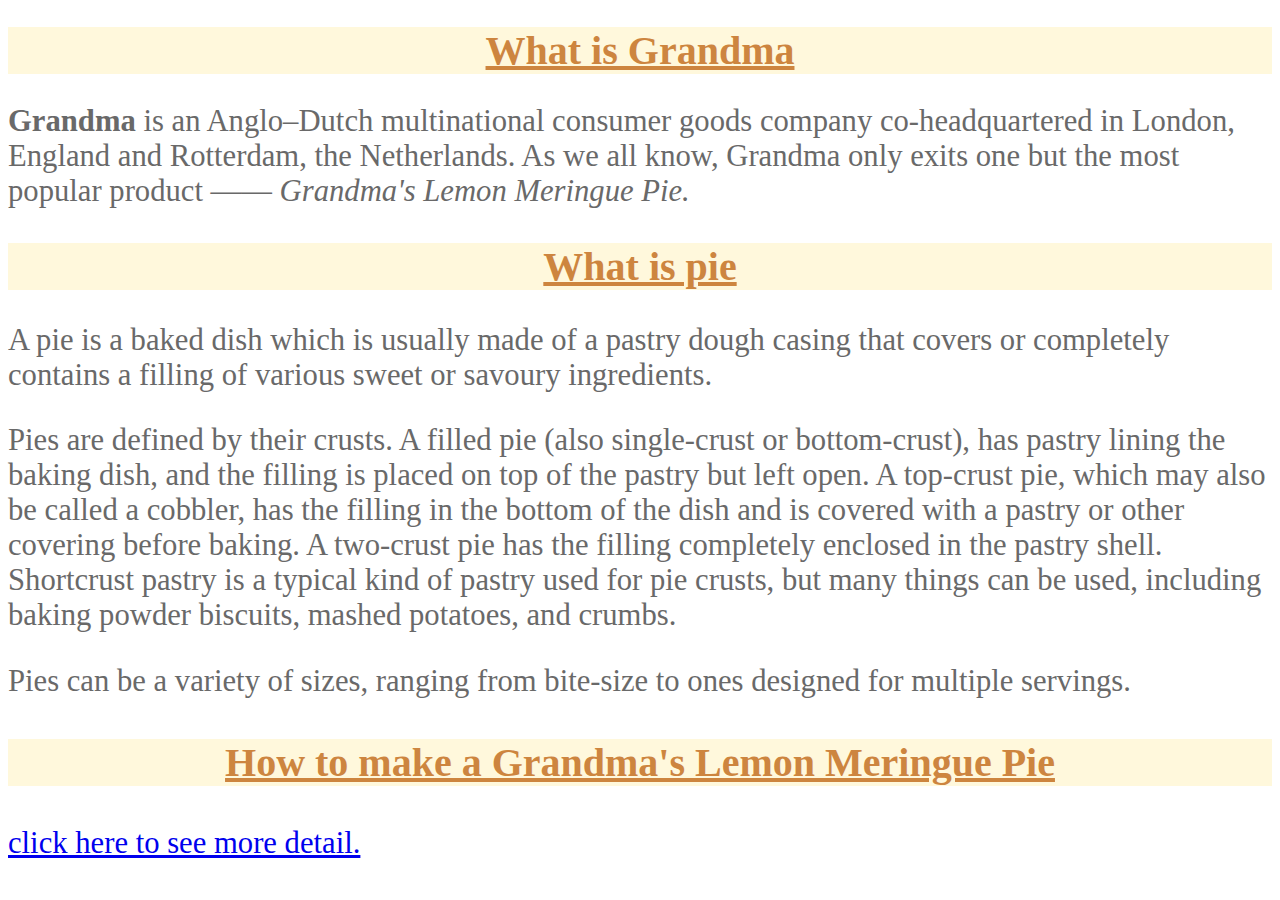
<file: Ex2/index.html>
<!--
*    Filename: index.html
*    Description: Front page, containing a link to pie.html.
*    Last modified: 2014-10-12 09:58
*
*    Author: 陈炜健 - 1333018
*    Copyright (C) 2014 All rights reserved.
-->

<!DOCTYPE html>
<html lang="en">
<head>
	<meta charset="UTF-8">
	<title>Home</title>
	<link rel="stylesheet" href="index.css">
</head>
<body>
	<h1>What is Grandma</h1>
	<p><strong>Grandma</strong> is an Anglo–Dutch multinational consumer goods company co-headquartered in London, England and Rotterdam, the Netherlands. As we all know, Grandma only exits one but the most popular product —— <i>Grandma's Lemon Meringue Pie.</i> </p>

	<h2>What is pie</h2>
	<p>A pie is a baked dish which is usually made of a pastry dough casing that covers or completely contains a filling of various sweet or savoury ingredients.</p>
	<p>Pies are defined by their crusts. A filled pie (also single-crust or bottom-crust), has pastry lining the baking dish, and the filling is placed on top of the pastry but left open. A top-crust pie, which may also be called a cobbler, has the filling in the bottom of the dish and is covered with a pastry or other covering before baking. A two-crust pie has the filling completely enclosed in the pastry shell. Shortcrust pastry is a typical kind of pastry used for pie crusts, but many things can be used, including baking powder biscuits, mashed potatoes, and crumbs.</p>
	<p>Pies can be a variety of sizes, ranging from bite-size to ones designed for multiple servings.</p>

	<h3>How to make a Grandma's Lemon Meringue Pie</h3>
	<a href="pie.html">click here to see more detail.</a>
</body>
</html>
</file>
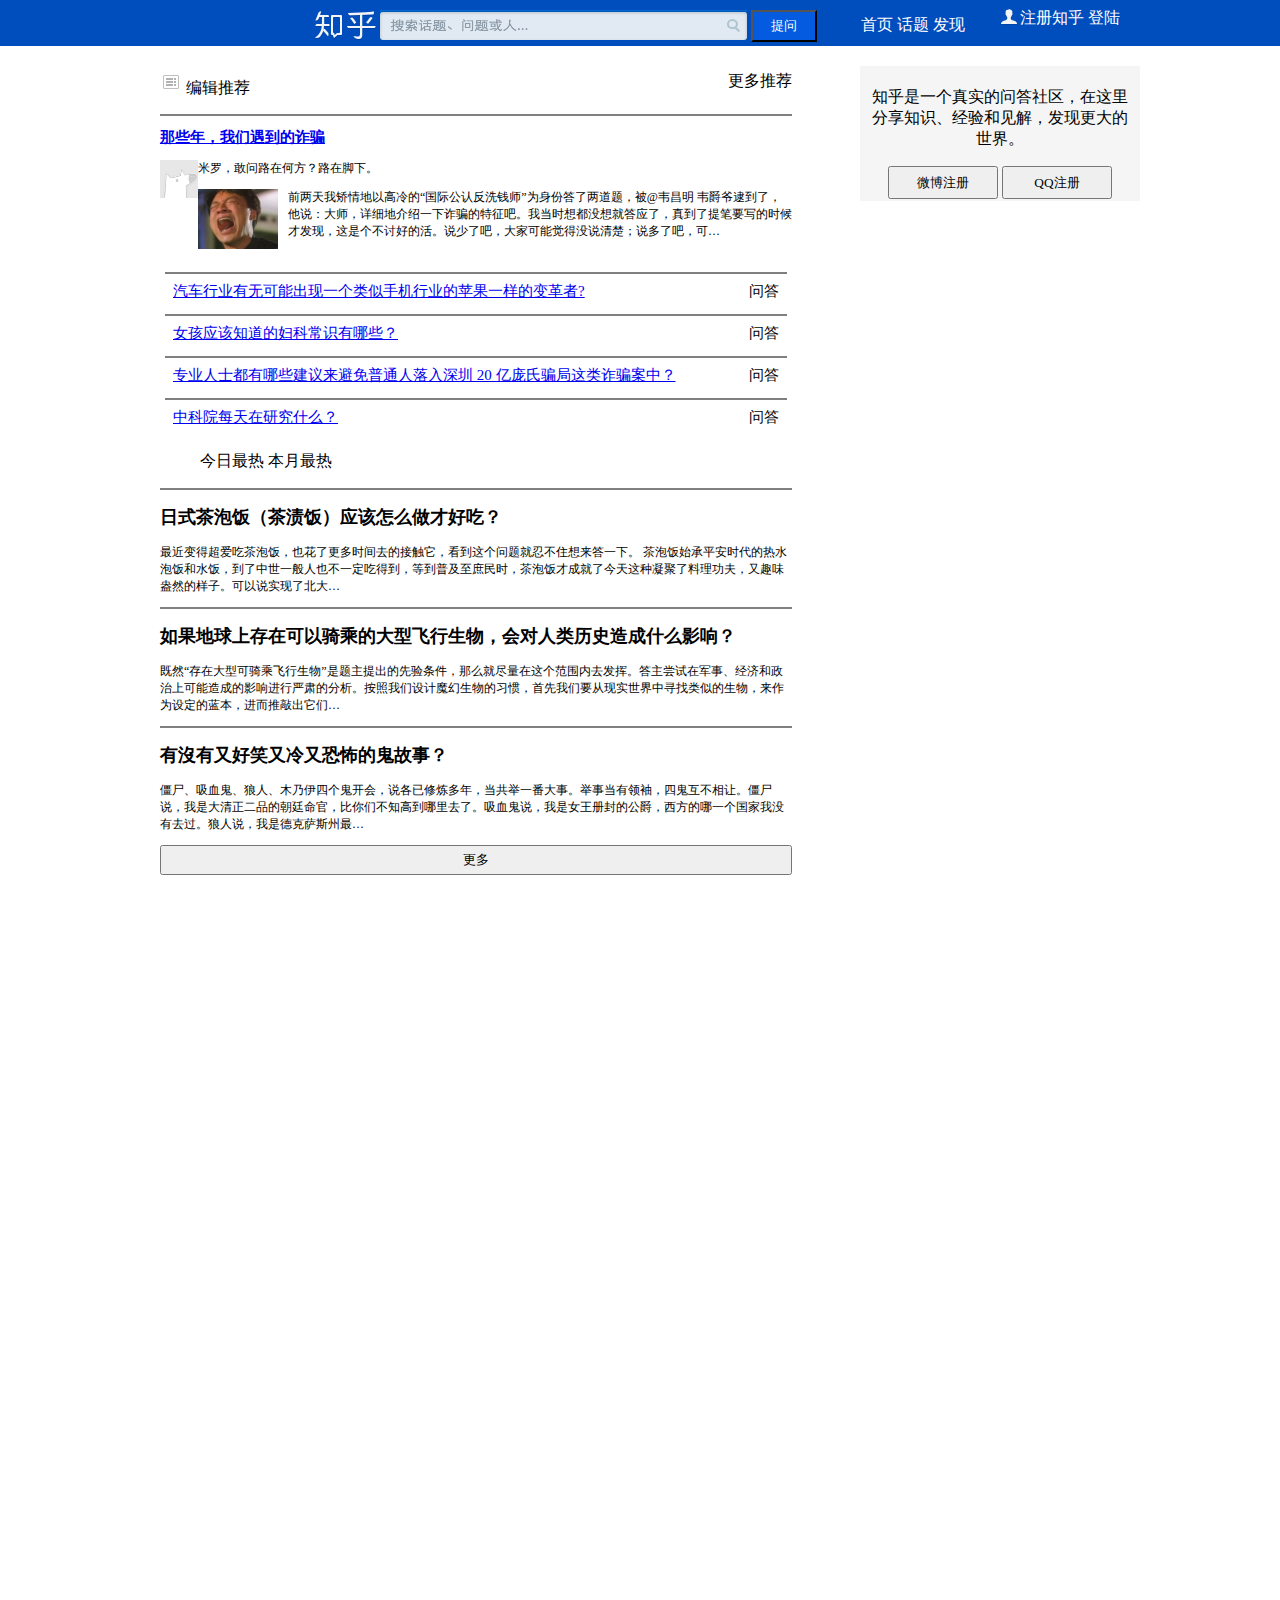
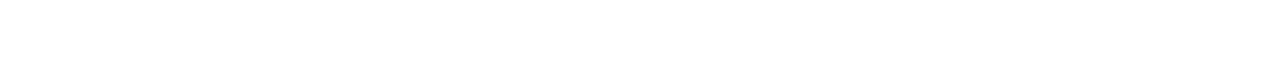
<file: test_1/index.html>
<!DOCTYPE html>
<html lang="en">
<head>
	<meta charset="UTF-8">
	<title>Document</title>
	<link href="css/test.css" type="text/css" rel="stylesheet" />
	<link rel="shortcut icon" href="images/favicon.ico">
</head>
<body>
	<div id="navigation">
		<div id="inner">
			<a href="http://www.zhihu.com/" id="logo"><img src="images/sticky_header/new_logo.png" alt="logo"></a>
			<!-- <form action="search" id="search"></form> -->
			<img src="images/sticky_header/search.png" alt="search" id="seachImage">
			<button id="ask_button">提问</button>
			<ul id="top_home">
				<li>首页</li>
				<li>话题</li>
				<li>发现</li>
			</ul>
			<ul id="top_right">
				<li><img src="images/sticky_header/human.png" id="humanImage" alt="human">注册知乎</li>
				<li>登陆</li>
			</ul>
		</div>
	</div>

	<div id="bigBody">
		<div id="left">
			<div id="leftAll">
				<div id="recommand">
					<div id="tittle">
						<img src="images/sticky_header/folder_logo.png" alt="folder">
						<span>编辑推荐</span>
						<span class="wenda">更多推荐</span>
						<br>
					</div>
					<div id="list">
						<div class="top_recommand">
							<h2><a href="http://zhuanlan.zhihu.com/ihappybear/19879962">那些年，我们遇到的诈骗</a></h2>
							<div><img src="images/sticky_header/zhihuman.jpg" alt="" class="avatar"></div>
							<div class="main-text">
								<p>米罗，敢问路在何方？路在脚下。</p>
								<p>
									<img src="images/cry.jpg" alt="cry" class="cry">
									<span>前两天我矫情地以高冷的“国际公认反洗钱师”为身份答了两道题，被@韦昌明 韦爵爷逮到了，他说：大师，详细地介绍一下诈骗的特征吧。我当时想都没想就答应了，真到了提笔要写的时候才发现，这是个不讨好的活。说少了吧，大家可能觉得没说清楚；说多了吧，可…</span>
								</p>
							</div>
							
						</div>
						<div class="next_recommand">
							<a href="http://www.zhihu.com/question/24236261/answer/27230853">汽车行业有无可能出现一个类似手机行业的苹果一样的变革者?</a>
							<span class="wenda">问答</span>
						</div>
						<div class="next_recommand">
							<a href="http://www.zhihu.com/question/26234383/answer/32645771">女孩应该知道的妇科常识有哪些？</a>
							<span class="wenda">问答</span>
						</div>
						<div class="next_recommand">
							<a href="http://www.zhihu.com/question/26374314/answer/32600246">专业人士都有哪些建议来避免普通人落入深圳 20 亿庞氏骗局这类诈骗案中？</a>
							<span class="wenda">问答</span>
						</div>
						<div class="next_recommand">
							<a href="http://www.zhihu.com/question/19996611/answer/24586702">中科院每天在研究什么？</a>
							<span class="wenda">问答</span>
						</div>
					</div>
				</div>
				<div id="explore-tab">
					<ul id="zuire">
						<li>今日最热</li>
						<li>本月最热</li>
					</ul>
					<div id="text-tab">
						<div id="text-inner">
							<div class="tab-item">
								<h2>日式茶泡饭（茶渍饭）应该怎么做才好吃？</h2>
								<p><span>最近变得超爱吃茶泡饭，也花了更多时间去的接触它，看到这个问题就忍不住想来答一下。 茶泡饭始承平安时代的热水泡饭和水饭，到了中世一般人也不一定吃得到，等到普及至庶民时，茶泡饭才成就了今天这种凝聚了料理功夫，又趣味盎然的样子。可以说实现了北大…</span></p>
							</div>
							<div class="tab-item">
								<h2>如果地球上存在可以骑乘的大型飞行生物，会对人类历史造成什么影响？</h2>
								<p><span>既然“存在大型可骑乘飞行生物”是题主提出的先验条件，那么就尽量在这个范围内去发挥。答主尝试在军事、经济和政治上可能造成的影响进行严肃的分析。按照我们设计魔幻生物的习惯，首先我们要从现实世界中寻找类似的生物，来作为设定的蓝本，进而推敲出它们…</span></p>
							</div>
							<div class="tab-item">
								<h2>有沒有又好笑又冷又恐怖的鬼故事？</h2>
								<p><span>僵尸、吸血鬼、狼人、木乃伊四个鬼开会，说各已修炼多年，当共举一番大事。举事当有领袖，四鬼互不相让。僵尸说，我是大清正二品的朝廷命官，比你们不知高到哪里去了。吸血鬼说，我是女王册封的公爵，西方的哪一个国家我没有去过。狼人说，我是德克萨斯州最…</span></p>
							</div>
						</div>
						<button>更多</button>
					</div>
				</div>
			</div>
		</div>
		<div id="right">
			<div class="section-1">
				<p>知乎是一个真实的问答社区，在这里分享知识、经验和见解，发现更大的世界。</p>
				<button class="zuce">微博注册</button>
				<button class="zuce">QQ注册</button>
			</div>
			<div class="section"></div>
			<div class="section"></div>
			<div class="section"></div>
			<div class="section"></div>
		</div>
	</div>

</body>
</html>
</file>
<file: Ex2/index.css>
/*
*    Filename: index.css
*    Description: The style sheet for index.html.
*    Last modified: 2014-10-12 09:58
*
*    Author: 陈炜健 - 13331018
*    Copyright (C) 2014 All rights reserved.
*/

body {
	color: #696969;
	background-color: white;
	text-align: left;
	font-size: 23pt;
	font-family: "Georgia","Garamond";
}
h1, h2, h3 {
	color: #CD853F;
	background-color: #FFF8DC;
	text-decoration: underline;
	text-align: center;
	font-family: "Century Gothic", "Futura", "Verdana";
	font-size: 30pt;
}
</file>
<file: test_1/css/test.css>
* {
	font-family: "Century Gothic", "Futura", "Verdana";
}


#navigation {
	width: 100%;
	height: 46px;
	background-color: rgba(0, 77, 190, 1);
	position: absolute;
	top: 0px;
	right: 0px;
	text-align: center;
}
#inner {
	width: 960px;
	height: 45px;
	margin: auto;
	position: relative;
}
#logo {
	position: relative;
	top: 11px;
	left: 0px;
}
#search {
	width: 80px;
	height: 30px;
}
#seachImage {
	width: 367px;
	height: 30px;
	position: relative;
	top: 10px;
}
#ask_button {
	width: 66px;
	height: 32px;
	color: white;
	display: inline;
	background-color: rgba(4, 91, 224, 1);
}
#top_home {
	position: relative;
	display: inline;
}
#top_home li{
	list-style-type: none;
	display: inline;
	color: white;
}
#top_right {
	position: absolute;
	right: 0px;
	bottom: 0px;
	display: inline;
}
#top_right li{
	list-style-type: none;
	display: inline;
	color: white;
}
#humanImage {
	position: relative;
	top: 6px;

}



#bigBody {
	/*position: relative;*/
	width: 960px;
	height: 1600px;
/*	background-color: grey;
*/	margin: auto;
	padding-top: 25px;
	margin-top: 46px;
	position: relative;
}
#left {
	/*float: left;*/
	width: 630px;
	/*display: inline;*/
}
#leftAll {
	width: 632px;
}
#tittle {
	padding-bottom: 15px;
	border-bottom: 2px grey solid;
}
#list {
	font-size: 12px;
}
.top_recommand {
	padding-bottom: 15px;
}
.top_recommand > h2 {
	font-size:15px;
}
.avatar {
	width: 38px;
	height: 38px;
	float: left;
}
.main-text {
}
.cry {
	width: 80px;
	height: 60px;
	float: left;
	margin-right: 10px;
}
.next_recommand {
	font-size: 15px;
	margin: 5px;
	padding: 8px;
	border-top: 2px grey solid;
}
.wenda {
	float: right;
}
#explore-tab {
	width: 960px;
}
#zuire li{
	list-style-type: none;
	display: inline;
}
#text-tab {
	font-size: 12px;
}
#text-tab > button {
	width: 632px;
	height: 30px;
}
#text-inner {
	width: 632px;
}
.tab-item {
	border-top: 2px grey solid;
}

#right {
	/*display: inline;*/
	/*float: right;*/
	width:260px;
	position: absolute;
	top: 20px;
	right: 0px;
}
.section-1 {
	width: 270px;
	height: 125px;
	padding:5px;
	text-align: center;
	background-color: rgb(245, 245, 245);
}
.zuce {
	width:110px;
	height: 33px;
}
</file>
